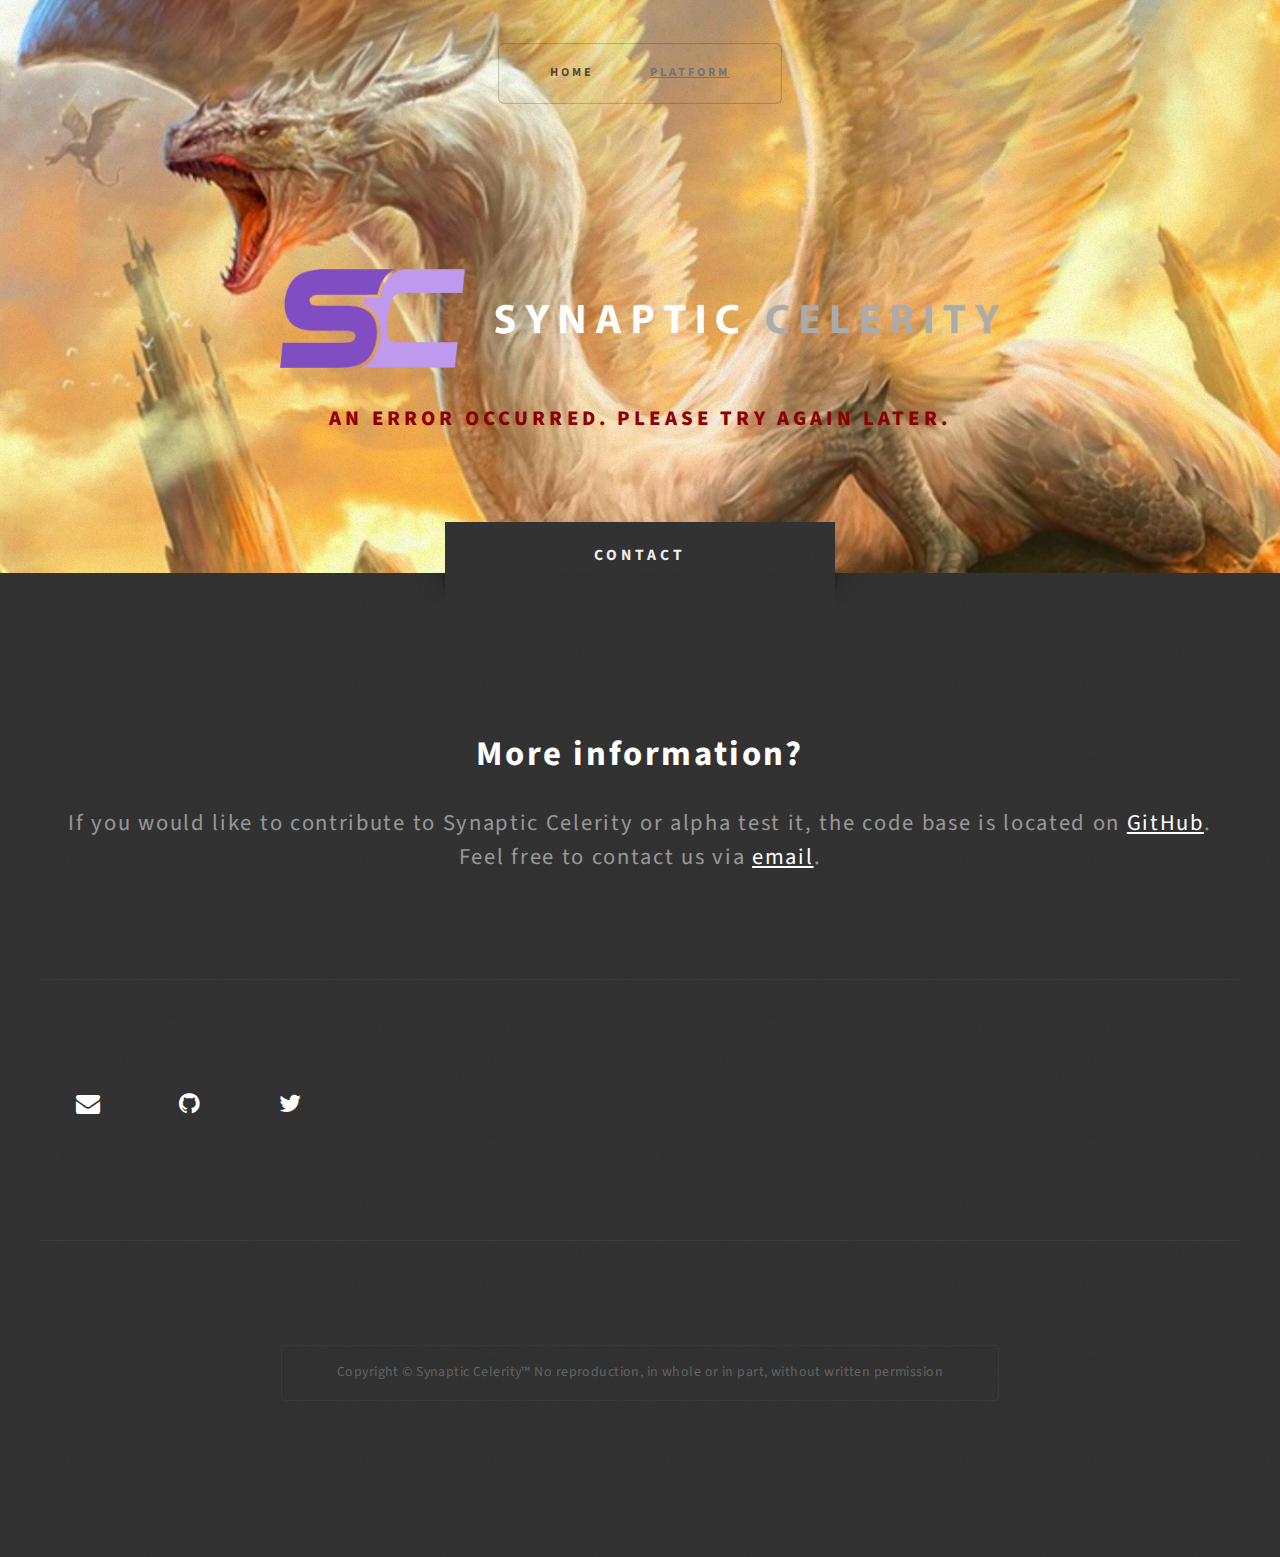
<file: err.html>
<!DOCTYPE HTML>
<html ng-app="SC">
<head>
    <title>Synaptic Celerity</title>
    <meta http-equiv="content-type" content="text/html; charset=utf-8" />
    <meta name="description" content="Real-Time Decisions for a Real-Time World" />
    <meta name="keywords" content="real-time" />
    <meta name="google-site-verification" content="DDEmV859QFjsSFZH6lLy7Z8AZsCg-oXmyg03GErTyFU" />
    <link rel="icon" type="image/png" href="images/short3-logo.png" />
    <link rel="shortcut icon" href="images/short3-logo.png" />
    <link href="http://fonts.googleapis.com/css?family=Source+Sans+Pro:400,400italic,700,900" rel="stylesheet" />
    <!--[if lte IE 8]><script src="js/html5shiv.js"></script><link rel="stylesheet" href="css/ie8.css" /><![endif]-->
    <script src="js/jquery.min.js"></script>
    <script src="js/jquery.dropotron.min.js"></script>
    <script src="js/config.js"></script>
    <script src="js/skel.min.js"></script>
    <script src="js/skel-panels.min.js"></script>
    <script src="js/angular.js"></script>
    <script src="js/angular-route.js"></script>
    <script src="js/app.js"></script>
    <noscript>
        <link rel="stylesheet" href="css/skel-noscript.css" />
        <link rel="stylesheet" href="css/style.css" />
        <link rel="stylesheet" href="css/style-desktop.css" />
    </noscript>
    <base href="/">
</head>
<body ng-controller="mainController" class="homepage">

<!-- Header Wrapper -->
<div id="header-wrapper" class="wrapper">
    <div class="container">
        <div class="row">
            <div class="12u">

                <!-- Header -->
                <div id="header">

                    <!-- Logo -->
                    <div id="logo">
                        <!--<h1>SynapticCelerity</h1>-->
                        <img width="60%" src="images/long4.png"/>
                        <span class="byline" style="color: darkred; font-size: larger">An error occurred. Please try again later.</span>
                    </div>
                    <!-- /Logo -->

                    <!-- Nav -->
                    <nav id="nav">
                        <ul>
                            <li class="current_page_item"><a href="/home">Home</a></li>
                            <li>
                                <span><a href="/home#platform">Platform</a></span>
                                <ul>
                                    <li>
                                        <span><a href="/v4d">V4d</a></span>
                                        <ul>
                                            <li><a href="/voluntary">Voluntary</a></li>
                                            <li><a href="/decentralized">Decentralized</a></li>
                                            <li><a href="/delegative">Delegative</a></li>
                                            <li><a href="/direct">Direct</a></li>
                                            <li><a href="/democracy">Democracy</a></li>
                                        </ul>
                                    </li>
                                </ul>
                            </li>
                            <!--<li>-->
                            <!--<span>Solutions</span>-->
                            <!--<ul>-->
                            <!--<li>-->
                            <!--<span>Synaptic Celerity</span>-->
                            <!--<ul>-->
                            <!--<li>dgramz</li>-->
                            <!--<li>give4.me</li>-->
                            <!--</ul>-->
                            <!--</li>-->
                            <!--<li>-->
                            <!--<span>External</span>-->
                            <!--<ul>-->
                            <!--<li>?</li>-->
                            <!--</ul>-->
                            <!--</li>-->
                            <!--</ul>-->
                            <!--</li>-->
                        </ul>
                    </nav>
                    <!-- /Nav -->

                </div>
                <!-- /Header -->

            </div>
        </div>
    </div>
</div>
<!-- /Header Wrapper -->

<div ng-view></div>

<!-- Footer Wrapper -->
<div id="footer-wrapper" class="wrapper">
    <div id="contact" class="title">Contact</div>
    <div class="container">
        <div class="row">
            <div class="12u">

                <!-- Footer -->
                <div id="footer">
                    <header class="style1">
                        <h2>More information?</h2>
                        <p class="byline">
                            If you would like to contribute to Synaptic
                            Celerity or alpha test it, the
                            code base is located on <a target="_blank" href="https://github.com/SynapticCelerity">GitHub</a>.<br/>
                            Feel free to contact us via <a href="mailto:info@synapticcelerity.io">email</a>.
                        </p>
                    </header>
                    <hr />
                    <div>
                        <div class="row">
                            <!--<div class="6u">-->
                            <!--<section class="footer-one">-->
                            <!--<form method="post" action="http://services.synapticcelerity.com/email">-->
                            <!--<div>-->
                            <!--<div class="row half">-->
                            <!--<div class="6u">-->
                            <!--<input type="text" class="text" name="name" id="contact-name" placeholder="Name" />-->
                            <!--</div>-->
                            <!--<div class="6u">-->
                            <!--<input type="text" class="text" name="name" id="contact-email" placeholder="Email" />-->
                            <!--</div>-->
                            <!--</div>-->
                            <!--<div class="row half">-->
                            <!--<div class="12u">-->
                            <!--<textarea name="message" id="contact-message" placeholder="Message"></textarea>-->
                            <!--</div>-->
                            <!--</div>-->
                            <!--<div class="row">-->
                            <!--<div class="12u">-->
                            <!--<ul class="actions">-->
                            <!--<li><input type="submit" class="button button-style1" value="Send" /></li>-->
                            <!--<li><input type="reset" class="button button-style2" value="Reset" /></li>-->
                            <!--</ul>-->
                            <!--</div>-->
                            <!--</div>-->
                            <!--</div>-->
                            <!--</form>-->
                            <!--</section>-->
                            <!--</div>-->
                            <div class="12u">

                                <!-- Contacts -->
                                <section class="footer-two">
                                    <div class="feature-list feature-list-small">
                                        <div>
                                            <div class="row">
                                                <div class="1u">
                                                    <section>
                                                        <a href="mailto:info@synapticcelerity.io"><h3 class="fa fa-envelope"></h3></a>
                                                    </section>
                                                </div>
                                                <div class="1u">
                                                    <section>
                                                        <a target="_blank" href="https://github.com/SynapticCelerity"><h3 class="fa fa-github"></h3></a>
                                                    </section>
                                                </div>
                                                <div class="1u">
                                                    <section>
                                                        <a target="_blank" href="https://twitter.com/SynapticCelerit"><h3 class="fa fa-twitter"></h3></a>
                                                    </section>
                                                </div>
                                            </div>
                                        </div>
                                    </div>
                                </section>
                                <!-- /Contacts -->

                            </div>
                        </div>
                    </div>
                    <hr />
                </div>
                <!-- /Footer -->
                <!-- Copyright -->
                <div id="copyright">
                                <span>
                                    Copyright &copy; Synaptic Celerity&#8482; No reproduction, in whole or in part, without written permission
                                </span>
                </div>
            </div>
        </div>
    </div>
</div>
<!-- /Footer Wrapper -->

</body>
</html>
</file>
<file: css/ie8.css>
/*
	Escape Velocity 2.5 by HTML5 UP
	html5up.net | @n33co
	Free for personal and commercial use under the CCA 3.0 license (html5up.net/license)
*/

/*********************************************************************************/
/* Wrappers                                                                      */
/*********************************************************************************/

	.wrapper
	{
	}

		.wrapper .title:before,
		.wrapper .title:after
		{
			display: none;
    	}
 
/*********************************************************************************/
/* Copyright                                                                     */
/*********************************************************************************/

	#copyright
	{
		margin: 0em 0 0 0;
	}
</file>
<file: css/style-desktop.css>
/*
	Escape Velocity 2.5 by HTML5 UP
	html5up.net | @n33co
	Free for personal and commercial use under the CCA 3.0 license (html5up.net/license)
*/

/*********************************************************************************/
/* Basic                                                                         */
/*********************************************************************************/

	body, input, select, textarea
	{
		font-size: 13pt;
		line-height: 1.75em;
		letter-spacing: 0.025em;
	}

	body
	{
		min-width: 1200px;
	}

	hr
	{
		margin: 2em 0 2em 0;
	}

	section,
	article
	{
		margin: 0 0 4em 0;
	}

	header.style1
	{
		padding: 3em 0 3em 0;
	}

		header.style1 h2
		{
			font-size: 2em;
			letter-spacing: 0.075em;
			line-height: 1.5em;
		}
		
		header.style1 .byline
		{
			display: block;
			margin: 1.15em 0 0 0;
			font-size: 1.3em;
			letter-spacing: 0.075em;
			line-height: 1.5em;
		}

	form
	{
	}
	
		form label
		{
			margin: 0.25em 0 0.25em 0;
		}

	.button
	{
		padding: 0 2.25em 0 2.25em;
		font-size: 0.9em;
		min-width: 12em;
		height: 4em;
		line-height: 4em;
	}
	
		.button-big
		{
			font-size: 1em;
			min-width: 14em;
		}

	.actions
	{
		margin: 3em 0 0 0;
	}
	
		form .actions
		{
			margin-top: 1em;
		}
	
		.actions li
		{
			display: inline-block;
			margin: 0 0.75em 0 0.75em;
		}
		
		.actions li:first-child
		{
			margin-left: 0;
		}
		
		.actions li:last-child
		{
			margin-right: 0;
		}
		
		.actions-centered
		{
			text-align: center;
		}
		
	.feature-list
	{
	}

		.feature-list section
		{
			padding-top: 2em;
			border-top: solid 1px #eee;
		}

		.feature-list .row
		{
		}
	
			.feature-list .row:first-child
			{
			}
			
				.feature-list .row:first-child section
				{
					padding-top: 0;
					border-top: 0;
				}

		.feature-list h3
		{
			margin: 0 0 0.75em 0;
			font-size: 1.15em;
			letter-spacing: 0.05em;
			margin-top: -0.35em;
		}

			.feature-list h3:before
			{
				width: 64px;
				height: 64px;
				line-height: 64px;
				margin-right: 0.75em;
				font-size: 32px;
				top: 0.2em;
			}
	
		.feature-list p
		{
			margin: 0 0 0 5em;
		}
		
		.feature-list-small
		{
		}
		
			.feature-list-small h3
			{
			}
		
				.feature-list-small h3:before
				{
					font-size: 24px;
					line-height: 45px;
					width: 45px;
					height: 45px;
					margin-right: 1em;
				}
				
			.feature-list-small p
			{
				margin: 0 0 0 4em;
			}

	.is
	{
	}
	
		.is header
		{
			margin: 0 0 1.5em 0;
		}

			.is header.style1
			{
				position: relative;
				margin: -0.5em 0 0 0;
				padding-top: 0;
			}

		.is h2
		{
			margin: 0 0 0.75em 0;
			font-size: 1.15em;
			letter-spacing: 0.05em;
		}

		.is h3
		{
			margin: 0 0 0.5em 0;
			font-size: 1em;
			font-weight: 600;
			letter-spacing: 0.05em;
		}

	.is-pair-one
	{
		padding-right: 1.5em;
	}

	.is-pair-two
	{
		padding-left: 1.5em;
	}
	
	.is-triple-one
	{
		padding-right: 1.5em;
	}
	
	.is-triple-two
	{
		padding-left: 0.75em;
		padding-right: 0.75em;
	}
	
	.is-triple-three
	{
		padding-left: 1.5em;
	}

	.is-post-excerpt
	{
	}
	
		.is-post-excerpt .image-left
		{
			position: relative;
			top: 0.5em;
			width: 5em;
		}
		
		.is-post-excerpt h3,
		.is-post-excerpt p
		{
			margin-left: 7em;
		}
		
/*********************************************************************************/
/* Wrappers                                                                      */
/*********************************************************************************/

	.wrapper
	{
		padding: 6em 0 9em 0;
	}

		.wrapper .title
		{
			font-size: 0.9em;
			width: 25em;
			height: 3.25em;
			top: -3.25em;
			line-height: 3.25em;
			margin-bottom: -3.25em;
			margin-left: -12.5em;
			padding-top: 0.5em;
		}

	#header-wrapper
	{
		padding: 0;
		height: 200px;
	}

		.homepage #header-wrapper
		{
			height: 573px;
		}

	#intro-wrapper
	{
		padding-bottom: 8em;
	}

/*********************************************************************************/
/* Header                                                                        */
/*********************************************************************************/

	#header
	{
		position: relative;
		height: 200px;
	}

		.homepage #header
		{
			height: 573px;
		}

/*********************************************************************************/
/* Logo                                                                          */
/*********************************************************************************/

	#logo
	{
		position: absolute;
		height: 5em;
		top: 50%;
		left: 0;
		width: 100%;
		text-align: center;
		margin-top: -0.5em;
	}

		.homepage #logo
		{
			margin-top: -1em;
		}

		#logo h1
		{
			font-size: 2em;
			letter-spacing: 0.25em;
		}
		
		#logo .byline
		{
			margin: 1.25em 0 0 0;
			display: block;
			letter-spacing: 0.2em;
			font-size: 0.9em;
		}

/*********************************************************************************/
/* Nav                                                                           */
/*********************************************************************************/

	#nav
	{
		position: absolute;
		display: block;
		top: 2.5em;
		left: 0;
		width: 100%;
		text-align: center;
	}

		#nav > ul > li > ul
		{
			display: none;
		}

		#nav > ul
		{
			display: inline-block;
			border-radius: 0.35em;
			box-shadow: inset 0px 0px 1px 1px rgba(34,34,34,0.25);
			padding: 0 1.5em 0 1.5em;
		}

		#nav > ul > li
		{
			display: inline-block;
			text-align: center;
			padding: 0 1.5em 0 1.5em;
		}
		
			#nav > ul > li > a,
			#nav > ul > li > span
			{
				display: block;
				color: #222;
				color: rgba(34,34,34,0.75);
				text-transform: uppercase;
				text-decoration: none;
				font-size: 0.7em;
				letter-spacing: 0.25em;
				height: 5em;
				line-height: 5em;
				-moz-transition: all .25s ease-in-out;
				-webkit-transition: all .25s ease-in-out;
				-o-transition: all .25s ease-in-out;
				-ms-transition: all .25s ease-in-out;
				transition: all .25s ease-in-out;
				font-weight: bold;
				outline: 0;
			}

				#nav > ul > li > a > h3
				{
					padding: 0 .5em 0 .5em;
					color: #222;
				}
			
			#nav > ul > li:hover > a,
			#nav > ul > li:hover > a > h3,
			#nav > ul > li.active > a,
			#nav > ul > li.active > span
			{
				color: #111;
			}

	.dropotron
	{
		background: #222835 url('images/overlay.png');
		background-color: rgba(44,50,63,0.925);
		padding: 1.25em 1em 1.25em 1em;
		border-radius: 0.35em;
		box-shadow: inset 0px 0px 1px 1px rgba(34,34,34,0.25);
		min-width: 12em;
		text-align: left;
	}
	
		.dropotron.level-0
		{
			margin-top: -1px;
			border-top-left-radius: 0;
			border-top-right-radius: 0;
		}
	
		.dropotron a,
		.dropotron span
		{
			display: block;
			color: #222;
			color: rgba(34,34,34,0.75);
			text-transform: uppercase;
			text-decoration: none;
			font-size: 0.7em;
			letter-spacing: 0.25em;
			border-top: solid 1px rgba(34,34,34,0.15);
			line-height: 3em;
			-moz-transition: all .25s ease-in-out;
			-webkit-transition: all .25s ease-in-out;
			-o-transition: all .25s ease-in-out;
			-ms-transition: all .25s ease-in-out;
			transition: all .25s ease-in-out;
			font-weight: bold;
		}
		
		.dropotron li:first-child a,
		.dropotron li:first-child span
		{
			border-top: 0;
		}
		
		.dropotron li:hover > a,
		.dropotron li:hover > span
		{
			color: #111;
		}

/*********************************************************************************/
/* Intro                                                                         */
/*********************************************************************************/

	#intro
	{
		text-align: center;
	}

		#intro .style1
		{
			font-size: 1.5em;
			letter-spacing: 0.075em;
		}	
		
		#intro .style2
		{
			font-size: 2.75em;
			letter-spacing: 0.075em;
			line-height: 1.35em;
			padding: 1em 0 1em 0;
			margin-bottom: 1em;
		}
		
		#intro .style3
		{
			font-size: 1.1em;
			width: 48em;
			margin: 0 auto;
		}

/*********************************************************************************/
/* Features                                                                      */
/*********************************************************************************/

	#features
	{
		padding: 0 6em 0 6em;
	}

		#features header.style1
		{
			padding-bottom: 5em;
		}
		
		#features .actions
		{
			margin-top: 5em;
		}

/*********************************************************************************/
/* Highlights                                                                    */
/*********************************************************************************/

	#highlights
	{
	}

		#highlights .highlight
		{
		}

			#highlights .highlight h3
			{
				margin: 0 0 0.75em 0;
				font-size: 1.15em;
				letter-spacing: 0.05em;
			}

		#highlights .highlight-one
		{
			padding-right: 2em;
		}
		
		#highlights .highlight-two
		{
			padding: 0 1em 0 1em;
		}
		
		#highlights .highlight-three
		{
			padding-left: 2em;
		}

/*********************************************************************************/
/* Main                                                                          */
/*********************************************************************************/

	#main
	{
		margin: 1em 0 1em 0;
	}

		.homepage #main
		{
			margin: 0;
		}

/*********************************************************************************/
/* Content                                                                       */
/*********************************************************************************/

	#content
	{
	}

/*********************************************************************************/
/* Sidebar                                                                       */
/*********************************************************************************/

	#sidebar
	{
	}

		.left-sidebar #sidebar
		{
			padding-right: 3em;
		}

		.right-sidebar #sidebar
		{
			padding-left: 3em;
		}

/*********************************************************************************/
/* Footer                                                                        */
/*********************************************************************************/

	#footer
	{
	}

		#footer header.style1
		{
			padding-bottom: 0;
		}

		#footer hr
		{
			margin: 6em 0 6em 0;
		}

		#footer .footer-one
		{
			padding-right: 1.5em;
		}
		
		#footer .footer-two
		{
			padding-left: 1.5em;
		}

/*********************************************************************************/
/* Copyright                                                                     */
/*********************************************************************************/

	#copyright
	{
		margin: 6em 0 0 0;
	}
	
		#copyright span
		{
			padding: 1.5em 4em 1.5em 4em;
			line-height: 1em;
			font-size: 0.8em;
		}
</file>
<file: css/skel-noscript.css>
/* Resets (http://meyerweb.com/eric/tools/css/reset/ | v2.0 | 20110126 | License: none (public domain)) */

	html,body,div,span,applet,object,iframe,h1,h2,h3,h4,h5,h6,p,blockquote,pre,a,abbr,acronym,address,big,cite,code,del,dfn,em,img,ins,kbd,q,s,samp,small,strike,strong,sub,sup,tt,var,b,u,i,center,dl,dt,dd,ol,ul,li,fieldset,form,label,legend,table,caption,tbody,tfoot,thead,tr,th,td,article,aside,canvas,details,embed,figure,figcaption,footer,header,hgroup,menu,nav,output,ruby,section,summary,time,mark,audio,video{margin:0;padding:0;border:0;font-size:100%;font:inherit;vertical-align:baseline;}article,aside,details,figcaption,figure,footer,header,hgroup,menu,nav,section{display:block;}body{line-height:1;}ol,ul{list-style:none;}blockquote,q{quotes:none;}blockquote:before,blockquote:after,q:before,q:after{content:'';content:none;}table{border-collapse:collapse;border-spacing:0;}body{-webkit-text-size-adjust:none}

/* Box Model */

	*, *:before, *:after {
		-moz-box-sizing: border-box;
		-webkit-box-sizing: border-box;
		-o-box-sizing: border-box;
		-ms-box-sizing: border-box;
		box-sizing: border-box;
	}

/* Container */

	body {
		min-width: 1200px;
	}

	.container {
		width: 1200px;
		margin-left: auto;
		margin-right: auto;
	}

	/* Modifiers */
	
		.container.small {
			width: 900px;
		}

		.container.big {
			width: 100%;
			max-width: 1500px;
			min-width: 1200px;
		}

/* Grid */

	/* Cells */

		.\31 2u { width: 100% }
		.\31 1u { width: 91.6666666667% }
		.\31 0u { width: 83.3333333333% }
		.\39 u { width: 75% }
		.\38 u { width: 66.6666666667% }
		.\37 u { width: 58.3333333333% }
		.\36 u { width: 50% }
		.\35 u { width: 41.6666666667% }
		.\34 u { width: 33.3333333333% }
		.\33 u { width: 25% }
		.\32 u { width: 16.6666666667% }
		.\31 u { width: 8.3333333333% }
		.\-11u { margin-left: 91.6666666667% }
		.\-10u { margin-left: 83.3333333333% }
		.\-9u { margin-left: 75% }
		.\-8u { margin-left: 66.6666666667% }
		.\-7u { margin-left: 58.3333333333% }
		.\-6u { margin-left: 50% }
		.\-5u { margin-left: 41.6666666667% }
		.\-4u { margin-left: 33.3333333333% }
		.\-3u { margin-left: 25% }
		.\-2u { margin-left: 16.6666666667% }
		.\-1u { margin-left: 8.3333333333% }

		.row > * {
			padding: 40px 0 0 40px;
			float: left;
			-moz-box-sizing: border-box;
			-webkit-box-sizing: border-box;
			-o-box-sizing: border-box;
			-ms-box-sizing: border-box;
			box-sizing: border-box;
		}

		.row + .row > * {
			padding-top: 40px;
		}

		.row {
			margin-left: -40px;
		}

	/* Rows */

		.row:after {
			content: '';
			display: block;
			clear: both;
			height: 0;
		}

		.row:first-child > * {
			padding-top: 0;
		}

		.row > * {
			padding-top: 0;
		}

		/* Modifiers */

			/* Flush */

				.row.flush {
					margin-left: 0;
				}

				.row.flush > * {
					padding: 0 !important;
				}

			/* Quarter */

				.row.quarter > * {
					padding: 10px 0 0 10px;
				}

				.row.quarter + .row.quarter > * {
					padding-top: 10px;
				}

				.row.quarter {
					margin-left: -10px;
				}

			/* Half */

				.row.half > * {
					padding: 20px 0 0 20px;
				}

				.row.half + .row.half > * {
					padding-top: 20px;
				}

				.row.half {
					margin-left: -20px;
				}

			/* One and (a) Half */

				.row.oneandhalf > * {
					padding: 60px 0 0 60px;
				}

				.row.oneandhalf + .row.oneandhalf > * {
					padding-top: 60px;
				}

				.row.oneandhalf {
					margin-left: -60px;
				}

			/* Double */

				.row.double > * {
					padding: 80px 0 0 80px;
				}

				.row.double + .row.double > * {
					padding-top: 80px;
				}

				.row.double {
					margin-left: -80px;
				}
</file>
<file: css/style.css>
@charset "UTF-8";

@font-face{font-family:'FontAwesome';src:url('font/fontawesome-webfont.eot?v=4.0.1');src:url('font/fontawesome-webfont.eot?#iefix&v=4.0.1') format('embedded-opentype'),url('font/fontawesome-webfont.woff?v=4.0.1') format('woff'),url('font/fontawesome-webfont.ttf?v=4.0.1') format('truetype'),url('font/fontawesome-webfont.svg?v=4.0.1#fontawesomeregular') format('svg');font-weight:normal;font-style:normal}

/*********************************************************************************/
/* Basic                                                                         */
/*********************************************************************************/

	*
	{
		-moz-box-sizing: border-box;
		-webkit-box-sizing: border-box;
		-o-box-sizing: border-box;
		-ms-box-sizing: border-box;
		box-sizing: border-box;
	}

	body, input, textarea, select
	{
		font-family: 'Source Sans Pro', sans-serif;
		font-weight: 400;
		color: #919499;
	}

	h1,h2,h3,h4,h5,h6
	{
		font-weight: 700;
		color: #484d55;
	}
	
	h1 a, h2 a, h3 a, h4 a, h5 a, h6 a
	{
		color: inherit;
		text-decoration: none;
	}

	a
	{
		text-decoration: underline;
		color: #717479;
		-moz-transition: color .25s ease-in-out;
		-webkit-transition: color .25s ease-in-out;
		-o-transition: color .25s ease-in-out;
		-ms-transition: color .25s ease-in-out;
		transition: color .25s ease-in-out;
	}
	
		a:hover
		{
			text-decoration: none;
		}

	strong, b
	{
		font-weight: 700;
		color: #484d55;
	}
	
	blockquote
	{
		border-left: solid 0.5em #ddd;
		padding: 1em 0 1em 2em;
		font-style: italic;
	}
	
	em, i
	{
		font-style: italic;
	}
	
	hr
	{
		border: 0;
		border-top: solid 1px #ddd;
	}
	
	sub
	{
		position: relative;
		top: 0.5em;
		font-size: 0.8em;
	}
	
	sup
	{
		position: relative;
		top: -0.5em;
		font-size: 0.8em;
	}
	
	table
	{
		width: 100%;
	}
	
		table.style1
		{
			width: 100%;
		}
		
			table.style1 tbody tr:nth-child(2n+2)
			{
				background: #f4f4f4;
			}
			
			table.style1 td
			{
				padding: 0.5em 1em 0.5em 1em;
			}
			
			table.style1 th
			{
				text-align: left;
				font-weight: 400;
				padding: 0.5em 1em 0.5em 1em;
			}
		
			table.style1 thead
			{
				background: #484d55;
				color: #fff;
			}
			
			table.style1 tfoot
			{
				background: #eee;
			}
			
			table.style1 tbody
			{
			}

	form
	{
	}
	
		form label
		{
			display: block;
			color: #484d55;
		}
	
		form input.text,
		form select,
		form textarea
		{
			-webkit-appearance: none;
			display: block;
			border: 0;
			background: #eee;
			box-shadow: inset 0px 0px 1px 0px #a0a1a7;
			border-radius: 0.35em;
			width: 100%;
			padding: 0.75em 1em 0.75em 1em;
			-moz-transition: all .25s ease-in-out;
			-webkit-transition: all .25s ease-in-out;
			-o-transition: all .25s ease-in-out;
			-ms-transition: all .25s ease-in-out;
			transition: all .25s ease-in-out;
		}

			form input.text:hover,
			form select:hover,
			form textarea:hover
			{
			}

			form input.text:focus,
			form select:focus,
			form textarea:focus
			{
				background: #f8f8f8;
			}
			
			form textarea
			{
				min-height: 12em;
			}

			form .formerize-placeholder
			{
				color: #555 !important;
				font-style: italic;
			}

			form ::-webkit-input-placeholder
			{
				color: #555 !important;
				font-style: italic;
			}

			form :-moz-placeholder
			{
				color: #555 !important;
				font-style: italic;
			}

			form ::-moz-placeholder
			{
				color: #555 !important;
				font-style: italic;
			}

			form :-ms-input-placeholder
			{
				color: #555 !important;
				font-style: italic;
			}

			form ::-moz-focus-inner
			{
				border: 0;
			}

	.nobr
	{
		white-space: nowrap;
	}

	br.clear
	{
		clear: both;
	}
	
	p, ul, ol, dl, table, blockquote, form
	{
		margin-bottom: 2em;
	}
	
	section,
	article
	{
		margin-bottom: 3em;
	}
	
	section > :last-child,
	article > :last-child
	{
		margin-bottom: 0;
	}

	section:last-child,
	article:last-child
	{
		margin-bottom: 0;
	}
	
	header.style1
	{
		text-align: center;
	}

		header.style1 h2
		{
			font-weight: 700;
		}
		
		header.style1 .byline
		{
			color: #b1b4b9;
		}

	.image
	{
		display: inline-block;
	}
	
		.image img
		{
			display: block;
			width: 100%;
		}

	.image-full
	{
		display: block;
		width: 100%;
		margin: 0 0 2em 0;
	}

	.image-left
	{
		float: left;
		margin: 0 2em 2em 0;
	}
	
	.image-centered
	{
		display: block;
		margin: 0 0 2em 0;
	}

		.image-centered img
		{
			margin: 0 auto;
			width: auto;
		}
		
	.image-featured
	{
		display: block;
		width: 100%;
		margin: 0 0 2em 0;
	}
	
	.button
	{
		display: inline-block;
		background: #444;
		text-align: center;
		text-transform: uppercase;
		font-weight: 700;
		letter-spacing: 0.25em;
		text-decoration: none;
		border-radius: 0.35em;
		border: 0;
		outline: 0;
		cursor: pointer;
		-moz-transition: all .25s ease-in-out;
		-webkit-transition: all .25s ease-in-out;
		-o-transition: all .25s ease-in-out;
		-ms-transition: all .25s ease-in-out;
		transition: all .25s ease-in-out;
	}

		.button-style1
		{
			background: #484D55 url('images/overlay.png');
			color: #fff;
		}

			.button-style1:hover
			{
				background-color: #484D55;
			}
			
			.button-style1:active
			{
				background-color: #484D55;
			}

		.button-style2
		{
			background: none;
			color: #606167;
			box-shadow: inset 0px 0px 2px 0px #a0a1a7;
		}
		
			.button-style2:hover
			{
				box-shadow: inset 0px 0px 2px 0px #606167;
			}
		
			.button-style2:active
			{
				box-shadow: inset 0px 0px 2px 0px #202127;
			}

		.button-style3
		{
			background: #2f333b url('images/overlay.png');
			color: #fff;
		}

			.button-style3:hover
			{
				background-color: #3f434b;
			}
			
			.button-style3:active
			{
				background-color: #1f232b;
			}

	ul.style1
	{
	}
	
	ul.style2
	{
	}
	
		ul.style2 li
		{
			border-top: solid 1px #eee;
			padding: 1.5em 0 0 0;
			margin: 1.5em 0 0 0;
		}
		
		ul.style2 li:first-child
		{
			border-top: 0;
			padding-top: 0;
			margin-top: 0;
		}
	
	ul.style3
	{
	}
	
		ul.style3 li
		{
			border-top: solid 1px #eee;
			padding: 0.5em 0 0 0;
			margin: 0.5em 0 0 0;
		}
		
		ul.style3 li:first-child
		{
			border-top: 0;
			padding-top: 0;
			margin-top: 0;
		}
	
	ol.style1
	{
	}
		
	.actions
	{
	}

	.feature-list
	{
	}

		.feature-list h3
		{
			color: #222 !important;
		}
		
			.feature-list h3:before
			{
				position: relative;
				display: inline-block;
				color: #fff;
				background: #2f333b url('images/overlay.png');
				border-radius: 1em;
				text-align: center;
			}

/*********************************************************************************/
/* Icons                                                                         */
/* Powered by Font Awesome by Dave Gandy | http://fontawesome.io                 */
/* Licensed under the SIL OFL 1.1 (font), MIT (CSS)                              */
/*********************************************************************************/

	.fa
	{
		text-decoration: none;
	}

		.fa.solo
		{
		}
		
			.fa.solo span
			{
				display: none;
			}

		.fa:before
		{
			display:inline-block;
			font-family: FontAwesome;
			font-size: 1.25em;
			text-decoration: none;
			font-style: normal;
			font-weight: normal;
			line-height: 1;
			-webkit-font-smoothing:antialiased;
			-moz-osx-font-smoothing:grayscale;
		}

		.fa-lg{font-size:1.3333333333333333em;line-height:.75em;vertical-align:-15%}
		.fa-2x{font-size:2em}
		.fa-3x{font-size:3em}
		.fa-4x{font-size:4em}
		.fa-5x{font-size:5em}
		.fa-fw{width:1.2857142857142858em;text-align:center}
		.fa-ul{padding-left:0;margin-left:2.142857142857143em;list-style-type:none}.fa-ul>li{position:relative}
		.fa-li{position:absolute;left:-2.142857142857143em;width:2.142857142857143em;top:.14285714285714285em;text-align:center}.fa-li.fa-lg{left:-1.8571428571428572em}
		.fa-border{padding:.2em .25em .15em;border:solid .08em #eee;border-radius:.1em}
		.pull-right{float:right}
		.pull-left{float:left}
		.fa.pull-left{margin-right:.3em}
		.fa.pull-right{margin-left:.3em}
		.fa-spin{-webkit-animation:spin 2s infinite linear;-moz-animation:spin 2s infinite linear;-o-animation:spin 2s infinite linear;animation:spin 2s infinite linear}
		@-moz-keyframes spin{0%{-moz-transform:rotate(0deg)} 100%{-moz-transform:rotate(359deg)}}@-webkit-keyframes spin{0%{-webkit-transform:rotate(0deg)} 100%{-webkit-transform:rotate(359deg)}}@-o-keyframes spin{0%{-o-transform:rotate(0deg)} 100%{-o-transform:rotate(359deg)}}@-ms-keyframes spin{0%{-ms-transform:rotate(0deg)} 100%{-ms-transform:rotate(359deg)}}@keyframes spin{0%{transform:rotate(0deg)} 100%{transform:rotate(359deg)}}.fa-rotate-90{filter:progid:DXImageTransform.Microsoft.BasicImage(rotation=1);-webkit-transform:rotate(90deg);-moz-transform:rotate(90deg);-ms-transform:rotate(90deg);-o-transform:rotate(90deg);transform:rotate(90deg)}
		.fa-rotate-180{filter:progid:DXImageTransform.Microsoft.BasicImage(rotation=2);-webkit-transform:rotate(180deg);-moz-transform:rotate(180deg);-ms-transform:rotate(180deg);-o-transform:rotate(180deg);transform:rotate(180deg)}
		.fa-rotate-270{filter:progid:DXImageTransform.Microsoft.BasicImage(rotation=3);-webkit-transform:rotate(270deg);-moz-transform:rotate(270deg);-ms-transform:rotate(270deg);-o-transform:rotate(270deg);transform:rotate(270deg)}
		.fa-flip-horizontal{filter:progid:DXImageTransform.Microsoft.BasicImage(rotation=0, mirror=1);-webkit-transform:scale(-1, 1);-moz-transform:scale(-1, 1);-ms-transform:scale(-1, 1);-o-transform:scale(-1, 1);transform:scale(-1, 1)}
		.fa-flip-vertical{filter:progid:DXImageTransform.Microsoft.BasicImage(rotation=2, mirror=1);-webkit-transform:scale(1, -1);-moz-transform:scale(1, -1);-ms-transform:scale(1, -1);-o-transform:scale(1, -1);transform:scale(1, -1)}
		.fa-stack{position:relative;display:inline-block;width:2em;height:2em;line-height:2em;vertical-align:middle}
		.fa-stack-1x,.fa-stack-2x{position:absolute;left:0;width:100%;text-align:center}
		.fa-stack-1x{line-height:inherit}
		.fa-stack-2x{font-size:2em}
		.fa-inverse{color:#fff}
		.fa-glass:before{content:"\f000"}
		.fa-music:before{content:"\f001"}
		.fa-search:before{content:"\f002"}
		.fa-envelope-o:before{content:"\f003"}
		.fa-heart:before{content:"\f004"}
		.fa-star:before{content:"\f005"}
		.fa-star-o:before{content:"\f006"}
		.fa-user:before{content:"\f007"}
		.fa-film:before{content:"\f008"}
		.fa-th-large:before{content:"\f009"}
		.fa-th:before{content:"\f00a"}
		.fa-th-list:before{content:"\f00b"}
		.fa-check:before{content:"\f00c"}
		.fa-times:before{content:"\f00d"}
		.fa-search-plus:before{content:"\f00e"}
		.fa-search-minus:before{content:"\f010"}
		.fa-power-off:before{content:"\f011"}
		.fa-signal:before{content:"\f012"}
		.fa-gear:before,.fa-cog:before{content:"\f013"}
		.fa-trash-o:before{content:"\f014"}
		.fa-home:before{content:"\f015"}
		.fa-file-o:before{content:"\f016"}
		.fa-clock-o:before{content:"\f017"}
		.fa-road:before{content:"\f018"}
		.fa-download:before{content:"\f019"}
		.fa-arrow-circle-o-down:before{content:"\f01a"}
		.fa-arrow-circle-o-up:before{content:"\f01b"}
		.fa-inbox:before{content:"\f01c"}
		.fa-play-circle-o:before{content:"\f01d"}
		.fa-rotate-right:before,.fa-repeat:before{content:"\f01e"}
		.fa-refresh:before{content:"\f021"}
		.fa-list-alt:before{content:"\f022"}
		.fa-lock:before{content:"\f023"}
		.fa-flag:before{content:"\f024"}
		.fa-headphones:before{content:"\f025"}
		.fa-volume-off:before{content:"\f026"}
		.fa-volume-down:before{content:"\f027"}
		.fa-volume-up:before{content:"\f028"}
		.fa-qrcode:before{content:"\f029"}
		.fa-barcode:before{content:"\f02a"}
		.fa-tag:before{content:"\f02b"}
		.fa-tags:before{content:"\f02c"}
		.fa-book:before{content:"\f02d"}
		.fa-bookmark:before{content:"\f02e"}
		.fa-print:before{content:"\f02f"}
		.fa-camera:before{content:"\f030"}
		.fa-font:before{content:"\f031"}
		.fa-bold:before{content:"\f032"}
		.fa-italic:before{content:"\f033"}
		.fa-text-height:before{content:"\f034"}
		.fa-text-width:before{content:"\f035"}
		.fa-align-left:before{content:"\f036"}
		.fa-align-center:before{content:"\f037"}
		.fa-align-right:before{content:"\f038"}
		.fa-align-justify:before{content:"\f039"}
		.fa-list:before{content:"\f03a"}
		.fa-dedent:before,.fa-outdent:before{content:"\f03b"}
		.fa-indent:before{content:"\f03c"}
		.fa-video-camera:before{content:"\f03d"}
		.fa-picture-o:before{content:"\f03e"}
		.fa-pencil:before{content:"\f040"}
		.fa-map-marker:before{content:"\f041"}
		.fa-adjust:before{content:"\f042"}
		.fa-tint:before{content:"\f043"}
		.fa-edit:before,.fa-pencil-square-o:before{content:"\f044"}
		.fa-share-square-o:before{content:"\f045"}
		.fa-check-square-o:before{content:"\f046"}
		.fa-move:before{content:"\f047"}
		.fa-step-backward:before{content:"\f048"}
		.fa-fast-backward:before{content:"\f049"}
		.fa-backward:before{content:"\f04a"}
		.fa-play:before{content:"\f04b"}
		.fa-pause:before{content:"\f04c"}
		.fa-stop:before{content:"\f04d"}
		.fa-forward:before{content:"\f04e"}
		.fa-fast-forward:before{content:"\f050"}
		.fa-step-forward:before{content:"\f051"}
		.fa-eject:before{content:"\f052"}
		.fa-chevron-left:before{content:"\f053"}
		.fa-chevron-right:before{content:"\f054"}
		.fa-plus-circle:before{content:"\f055"}
		.fa-minus-circle:before{content:"\f056"}
		.fa-times-circle:before{content:"\f057"}
		.fa-check-circle:before{content:"\f058"}
		.fa-question-circle:before{content:"\f059"}
		.fa-info-circle:before{content:"\f05a"}
		.fa-crosshairs:before{content:"\f05b"}
		.fa-times-circle-o:before{content:"\f05c"}
		.fa-check-circle-o:before{content:"\f05d"}
		.fa-ban:before{content:"\f05e"}
		.fa-arrow-left:before{content:"\f060"}
		.fa-arrow-right:before{content:"\f061"}
		.fa-arrow-up:before{content:"\f062"}
		.fa-arrow-down:before{content:"\f063"}
		.fa-mail-forward:before,.fa-share:before{content:"\f064"}
		.fa-resize-full:before{content:"\f065"}
		.fa-resize-small:before{content:"\f066"}
		.fa-plus:before{content:"\f067"}
		.fa-minus:before{content:"\f068"}
		.fa-asterisk:before{content:"\f069"}
		.fa-exclamation-circle:before{content:"\f06a"}
		.fa-gift:before{content:"\f06b"}
		.fa-leaf:before{content:"\f06c"}
		.fa-fire:before{content:"\f06d"}
		.fa-eye:before{content:"\f06e"}
		.fa-eye-slash:before{content:"\f070"}
		.fa-warning:before,.fa-exclamation-triangle:before{content:"\f071"}
		.fa-plane:before{content:"\f072"}
		.fa-calendar:before{content:"\f073"}
		.fa-random:before{content:"\f074"}
		.fa-comment:before{content:"\f075"}
		.fa-magnet:before{content:"\f076"}
		.fa-chevron-up:before{content:"\f077"}
		.fa-chevron-down:before{content:"\f078"}
		.fa-retweet:before{content:"\f079"}
		.fa-shopping-cart:before{content:"\f07a"}
		.fa-folder:before{content:"\f07b"}
		.fa-folder-open:before{content:"\f07c"}
		.fa-resize-vertical:before{content:"\f07d"}
		.fa-resize-horizontal:before{content:"\f07e"}
		.fa-bar-chart-o:before{content:"\f080"}
		.fa-twitter-square:before{content:"\f081"}
		.fa-facebook-square:before{content:"\f082"}
		.fa-camera-retro:before{content:"\f083"}
		.fa-key:before{content:"\f084"}
		.fa-gears:before,.fa-cogs:before{content:"\f085"}
		.fa-comments:before{content:"\f086"}
		.fa-thumbs-o-up:before{content:"\f087"}
		.fa-thumbs-o-down:before{content:"\f088"}
		.fa-star-half:before{content:"\f089"}
		.fa-heart-o:before{content:"\f08a"}
		.fa-sign-out:before{content:"\f08b"}
		.fa-linkedin-square:before{content:"\f08c"}
		.fa-thumb-tack:before{content:"\f08d"}
		.fa-external-link:before{content:"\f08e"}
		.fa-sign-in:before{content:"\f090"}
		.fa-trophy:before{content:"\f091"}
		.fa-github-square:before{content:"\f092"}
		.fa-upload:before{content:"\f093"}
		.fa-lemon-o:before{content:"\f094"}
		.fa-phone:before{content:"\f095"}
		.fa-square-o:before{content:"\f096"}
		.fa-bookmark-o:before{content:"\f097"}
		.fa-phone-square:before{content:"\f098"}
		.fa-twitter:before{content:"\f099"}
		.fa-facebook:before{content:"\f09a"}
		.fa-github:before{content:"\f09b"}
		.fa-unlock:before{content:"\f09c"}
		.fa-credit-card:before{content:"\f09d"}
		.fa-rss:before{content:"\f09e"}
		.fa-hdd-o:before{content:"\f0a0"}
		.fa-bullhorn:before{content:"\f0a1"}
		.fa-bell:before{content:"\f0f3"}
		.fa-certificate:before{content:"\f0a3"}
		.fa-hand-o-right:before{content:"\f0a4"}
		.fa-hand-o-left:before{content:"\f0a5"}
		.fa-hand-o-up:before{content:"\f0a6"}
		.fa-hand-o-down:before{content:"\f0a7"}
		.fa-arrow-circle-left:before{content:"\f0a8"}
		.fa-arrow-circle-right:before{content:"\f0a9"}
		.fa-arrow-circle-up:before{content:"\f0aa"}
		.fa-arrow-circle-down:before{content:"\f0ab"}
		.fa-globe:before{content:"\f0ac"}
		.fa-wrench:before{content:"\f0ad"}
		.fa-tasks:before{content:"\f0ae"}
		.fa-filter:before{content:"\f0b0"}
		.fa-briefcase:before{content:"\f0b1"}
		.fa-fullscreen:before{content:"\f0b2"}
		.fa-group:before{content:"\f0c0"}
		.fa-chain:before,.fa-link:before{content:"\f0c1"}
		.fa-cloud:before{content:"\f0c2"}
		.fa-flask:before{content:"\f0c3"}
		.fa-cut:before,.fa-scissors:before{content:"\f0c4"}
		.fa-copy:before,.fa-files-o:before{content:"\f0c5"}
		.fa-paperclip:before{content:"\f0c6"}
		.fa-save:before,.fa-floppy-o:before{content:"\f0c7"}
		.fa-square:before{content:"\f0c8"}
		.fa-reorder:before{content:"\f0c9"}
		.fa-list-ul:before{content:"\f0ca"}
		.fa-list-ol:before{content:"\f0cb"}
		.fa-strikethrough:before{content:"\f0cc"}
		.fa-underline:before{content:"\f0cd"}
		.fa-table:before{content:"\f0ce"}
		.fa-magic:before{content:"\f0d0"}
		.fa-truck:before{content:"\f0d1"}
		.fa-pinterest:before{content:"\f0d2"}
		.fa-pinterest-square:before{content:"\f0d3"}
		.fa-google-plus-square:before{content:"\f0d4"}
		.fa-google-plus:before{content:"\f0d5"}
		.fa-money:before{content:"\f0d6"}
		.fa-caret-down:before{content:"\f0d7"}
		.fa-caret-up:before{content:"\f0d8"}
		.fa-caret-left:before{content:"\f0d9"}
		.fa-caret-right:before{content:"\f0da"}
		.fa-columns:before{content:"\f0db"}
		.fa-unsorted:before,.fa-sort:before{content:"\f0dc"}
		.fa-sort-down:before,.fa-sort-asc:before{content:"\f0dd"}
		.fa-sort-up:before,.fa-sort-desc:before{content:"\f0de"}
		.fa-envelope:before{content:"\f0e0"}
		.fa-linkedin:before{content:"\f0e1"}
		.fa-rotate-left:before,.fa-undo:before{content:"\f0e2"}
		.fa-legal:before,.fa-gavel:before{content:"\f0e3"}
		.fa-dashboard:before,.fa-tachometer:before{content:"\f0e4"}
		.fa-comment-o:before{content:"\f0e5"}
		.fa-comments-o:before{content:"\f0e6"}
		.fa-flash:before,.fa-bolt:before{content:"\f0e7"}
		.fa-sitemap:before{content:"\f0e8"}
		.fa-umbrella:before{content:"\f0e9"}
		.fa-paste:before,.fa-clipboard:before{content:"\f0ea"}
		.fa-lightbulb-o:before{content:"\f0eb"}
		.fa-exchange:before{content:"\f0ec"}
		.fa-cloud-download:before{content:"\f0ed"}
		.fa-cloud-upload:before{content:"\f0ee"}
		.fa-user-md:before{content:"\f0f0"}
		.fa-stethoscope:before{content:"\f0f1"}
		.fa-suitcase:before{content:"\f0f2"}
		.fa-bell-o:before{content:"\f0a2"}
		.fa-coffee:before{content:"\f0f4"}
		.fa-cutlery:before{content:"\f0f5"}
		.fa-file-text-o:before{content:"\f0f6"}
		.fa-building:before{content:"\f0f7"}
		.fa-hospital:before{content:"\f0f8"}
		.fa-ambulance:before{content:"\f0f9"}
		.fa-medkit:before{content:"\f0fa"}
		.fa-fighter-jet:before{content:"\f0fb"}
		.fa-beer:before{content:"\f0fc"}
		.fa-h-square:before{content:"\f0fd"}
		.fa-plus-square:before{content:"\f0fe"}
		.fa-angle-double-left:before{content:"\f100"}
		.fa-angle-double-right:before{content:"\f101"}
		.fa-angle-double-up:before{content:"\f102"}
		.fa-angle-double-down:before{content:"\f103"}
		.fa-angle-left:before{content:"\f104"}
		.fa-angle-right:before{content:"\f105"}
		.fa-angle-up:before{content:"\f106"}
		.fa-angle-down:before{content:"\f107"}
		.fa-desktop:before{content:"\f108"}
		.fa-laptop:before{content:"\f109"}
		.fa-tablet:before{content:"\f10a"}
		.fa-mobile-phone:before,.fa-mobile:before{content:"\f10b"}
		.fa-circle-o:before{content:"\f10c"}
		.fa-quote-left:before{content:"\f10d"}
		.fa-quote-right:before{content:"\f10e"}
		.fa-spinner:before{content:"\f110"}
		.fa-circle:before{content:"\f111"}
		.fa-mail-reply:before,.fa-reply:before{content:"\f112"}
		.fa-github-alt:before{content:"\f113"}
		.fa-folder-o:before{content:"\f114"}
		.fa-folder-open-o:before{content:"\f115"}
		.fa-expand-o:before{content:"\f116"}
		.fa-collapse-o:before{content:"\f117"}
		.fa-smile-o:before{content:"\f118"}
		.fa-frown-o:before{content:"\f119"}
		.fa-meh-o:before{content:"\f11a"}
		.fa-gamepad:before{content:"\f11b"}
		.fa-keyboard-o:before{content:"\f11c"}
		.fa-flag-o:before{content:"\f11d"}
		.fa-flag-checkered:before{content:"\f11e"}
		.fa-terminal:before{content:"\f120"}
		.fa-code:before{content:"\f121"}
		.fa-reply-all:before{content:"\f122"}
		.fa-mail-reply-all:before{content:"\f122"}
		.fa-star-half-empty:before,.fa-star-half-full:before,.fa-star-half-o:before{content:"\f123"}
		.fa-location-arrow:before{content:"\f124"}
		.fa-crop:before{content:"\f125"}
		.fa-code-fork:before{content:"\f126"}
		.fa-unlink:before,.fa-chain-broken:before{content:"\f127"}
		.fa-question:before{content:"\f128"}
		.fa-info:before{content:"\f129"}
		.fa-exclamation:before{content:"\f12a"}
		.fa-superscript:before{content:"\f12b"}
		.fa-subscript:before{content:"\f12c"}
		.fa-eraser:before{content:"\f12d"}
		.fa-puzzle-piece:before{content:"\f12e"}
		.fa-microphone:before{content:"\f130"}
		.fa-microphone-slash:before{content:"\f131"}
		.fa-shield:before{content:"\f132"}
		.fa-calendar-o:before{content:"\f133"}
		.fa-fire-extinguisher:before{content:"\f134"}
		.fa-rocket:before{content:"\f135"}
		.fa-maxcdn:before{content:"\f136"}
		.fa-chevron-circle-left:before{content:"\f137"}
		.fa-chevron-circle-right:before{content:"\f138"}
		.fa-chevron-circle-up:before{content:"\f139"}
		.fa-chevron-circle-down:before{content:"\f13a"}
		.fa-html5:before{content:"\f13b"}
		.fa-css3:before{content:"\f13c"}
		.fa-anchor:before{content:"\f13d"}
		.fa-unlock-o:before{content:"\f13e"}
		.fa-bullseye:before{content:"\f140"}
		.fa-ellipsis-horizontal:before{content:"\f141"}
		.fa-ellipsis-vertical:before{content:"\f142"}
		.fa-rss-square:before{content:"\f143"}
		.fa-play-circle:before{content:"\f144"}
		.fa-ticket:before{content:"\f145"}
		.fa-minus-square:before{content:"\f146"}
		.fa-minus-square-o:before{content:"\f147"}
		.fa-level-up:before{content:"\f148"}
		.fa-level-down:before{content:"\f149"}
		.fa-check-square:before{content:"\f14a"}
		.fa-pencil-square:before{content:"\f14b"}
		.fa-external-link-square:before{content:"\f14c"}
		.fa-share-square:before{content:"\f14d"}
		.fa-compass:before{content:"\f14e"}
		.fa-toggle-down:before,.fa-caret-square-o-down:before{content:"\f150"}
		.fa-toggle-up:before,.fa-caret-square-o-up:before{content:"\f151"}
		.fa-toggle-right:before,.fa-caret-square-o-right:before{content:"\f152"}
		.fa-euro:before,.fa-eur:before{content:"\f153"}
		.fa-gbp:before{content:"\f154"}
		.fa-dollar:before,.fa-usd:before{content:"\f155"}
		.fa-rupee:before,.fa-inr:before{content:"\f156"}
		.fa-cny:before,.fa-rmb:before,.fa-yen:before,.fa-jpy:before{content:"\f157"}
		.fa-ruble:before,.fa-rouble:before,.fa-rub:before{content:"\f158"}
		.fa-won:before,.fa-krw:before{content:"\f159"}
		.fa-bitcoin:before,.fa-btc:before{content:"\f15a"}
		.fa-file:before{content:"\f15b"}
		.fa-file-text:before{content:"\f15c"}
		.fa-sort-alpha-asc:before{content:"\f15d"}
		.fa-sort-alpha-desc:before{content:"\f15e"}
		.fa-sort-amount-asc:before{content:"\f160"}
		.fa-sort-amount-desc:before{content:"\f161"}
		.fa-sort-numeric-asc:before{content:"\f162"}
		.fa-sort-numeric-desc:before{content:"\f163"}
		.fa-thumbs-up:before{content:"\f164"}
		.fa-thumbs-down:before{content:"\f165"}
		.fa-youtube-square:before{content:"\f166"}
		.fa-youtube:before{content:"\f167"}
		.fa-xing:before{content:"\f168"}
		.fa-xing-square:before{content:"\f169"}
		.fa-youtube-play:before{content:"\f16a"}
		.fa-dropbox:before{content:"\f16b"}
		.fa-stack-overflow:before{content:"\f16c"}
		.fa-instagram:before{content:"\f16d"}
		.fa-flickr:before{content:"\f16e"}
		.fa-adn:before{content:"\f170"}
		.fa-bitbucket:before{content:"\f171"}
		.fa-bitbucket-square:before{content:"\f172"}
		.fa-tumblr:before{content:"\f173"}
		.fa-tumblr-square:before{content:"\f174"}
		.fa-long-arrow-down:before{content:"\f175"}
		.fa-long-arrow-up:before{content:"\f176"}
		.fa-long-arrow-left:before{content:"\f177"}
		.fa-long-arrow-right:before{content:"\f178"}
		.fa-apple:before{content:"\f179"}
		.fa-windows:before{content:"\f17a"}
		.fa-android:before{content:"\f17b"}
		.fa-linux:before{content:"\f17c"}
		.fa-dribbble:before{content:"\f17d"}
		.fa-skype:before{content:"\f17e"}
		.fa-foursquare:before{content:"\f180"}
		.fa-trello:before{content:"\f181"}
		.fa-female:before{content:"\f182"}
		.fa-male:before{content:"\f183"}
		.fa-gittip:before{content:"\f184"}
		.fa-sun-o:before{content:"\f185"}
		.fa-moon-o:before{content:"\f186"}
		.fa-archive:before{content:"\f187"}
		.fa-bug:before{content:"\f188"}
		.fa-vk:before{content:"\f189"}
		.fa-weibo:before{content:"\f18a"}
		.fa-renren:before{content:"\f18b"}
		.fa-pagelines:before{content:"\f18c"}
		.fa-stack-exchange:before{content:"\f18d"}
		.fa-arrow-circle-o-right:before{content:"\f18e"}
		.fa-arrow-circle-o-left:before{content:"\f190"}
		.fa-toggle-left:before,.fa-caret-square-o-left:before{content:"\f191"}
		.fa-dot-circle-o:before{content:"\f192"}
		.fa-wheelchair:before{content:"\f193"}
		.fa-vimeo-square:before{content:"\f194"}
		.fa-turkish-lira:before,.fa-try:before{content:"\f195"}

/*********************************************************************************/
/* Wrappers                                                                      */
/*********************************************************************************/

	.wrapper
	{
		position: relative;
	}

		.wrapper .title
		{
			position: absolute;
			top: 0;
			left: 50%;
			text-align: center;
			text-transform: uppercase;
			display: block;
			font-weight: 700;
			letter-spacing: 0.25em;
		}
		
		.wrapper .title:before
		{
			content: '';
			position: absolute;
			bottom: -38px;
			left: -35px;
			width: 35px;
			height: 38px;
			background: url('images/shadow.png');
		}
		
		.wrapper .title:after
		{
			content: '';
			position: absolute;
			bottom: -38px;
			right: -35px;
			width: 35px;
			height: 38px;
			background: url('images/shadow.png');
			-moz-transform: scaleX(-1);
			-webkit-transform: scaleX(-1);
			-o-transform: scaleX(-1);
			-ms-transform: scaleX(-1);
			transform: scaleX(-1);
    	}

	#header-wrapper
	{
		/*background: url('../images/banner.jpg') center center;*/
		background: url('../images/Fantastic-White-Dragon-Wallpaper.jpg') center center;
		background-size: cover;
	}
	
		#header-wrapper:before
		{
			content: '';
			position: absolute;
			top: 0;
			left: 0;
			width: 100%;
			height: 100%;
			background: url('images/overlay.png');
		}
	
	#footer-wrapper
	{
		background: #333 url('images/overlay.png');
		color: #eee;
		color: rgba(255,255,255,0.5);
	}

		#footer-wrapper h1,
		#footer-wrapper h2,
		#footer-wrapper h3,
		#footer-wrapper h4,
		#footer-wrapper h5,
		#footer-wrapper h6,
		#footer-wrapper strong,
		#footer-wrapper b,
		#footer-wrapper a
		{
			color: #fff;
		}

		#footer-wrapper hr
		{
			border-top-color: #333;
			border-top-color: rgba(255,255,255,0.05);
		}

		#footer-wrapper form
		{
		}

			#footer-wrapper form input.text,
			#footer-wrapper form select,
			#footer-wrapper form textarea
			{
				background: #ccc;
				box-shadow: none;
			}

			#footer-wrapper form input.text:focus,
			#footer-wrapper form select:focus,
			#footer-wrapper form textarea:focus
			{
				background: #fff;
			}

		#footer-wrapper .button-style2
		{
			color: #aaa;
			box-shadow: inset 0px 0px 2px 0px rgba(255,255,255,0.5);
		}

			#footer-wrapper .button-style2:hover
			{
				color: #ccc;
				box-shadow: inset 0px 0px 2px 0px rgba(255,255,255,0.65);
			}

			#footer-wrapper .button-style2:active
			{
				box-shadow: inset 0px 0px 2px 0px rgba(255,255,255,0.75);
			}

		#footer-wrapper .title
		{
			background: #333 url('images/overlay.png');
			color: #eee;
		}
		
		#footer-wrapper header.style1
		{
		}
		
			#footer-wrapper header.style1 h2
			{
				color: #fff;
			}
	
			#footer-wrapper header.style1 .byline
			{
				color: inherit;
			}

		#footer-wrapper .feature-list
		{
		}
		
			#footer-wrapper .feature-list section
			{
				border-top-color: #333;
				border-top-color: rgba(255,255,255,0.05);
			}

			#footer-wrapper .feature-list h3
			{
			}
			
				#footer-wrapper .feature-list h3:before
				{
					background: #333 url('images/overlay.png');
				}
	
	.wrapper-style1
	{
		background: #484D55 url('images/overlay.png');
		color: #eee;
		color: rgba(255,255,255,0.75);
	}
	
		.wrapper-style1 .title
		{
			background: #484D55 url('images/overlay.png');
			color: #fff;
		}
	
		.wrapper-style1 h1,
		.wrapper-style1 h2,
		.wrapper-style1 h3,
		.wrapper-style1 h4,
		.wrapper-style1 h5,
		.wrapper-style1 h6,
		.wrapper-style1 strong,
		.wrapper-style1 b,
		.wrapper-style1 a
		{
			color: #fff;
		}
	
	.wrapper-style2
	{
		background: #fff;
	}
	
		.wrapper-style2 .title
		{
			background: #fff;
			color: #333;
		}
	
	.wrapper-style3
	{
		background: #f3f3f3 url('images/overlay.png');
	}
	
		.wrapper-style3 .title
		{
			background: #f3f3f3 url('images/overlay.png');
			color: #333;
		}
		
		.wrapper-style3 .image
		{
			border: solid 10px #fff;
		}
		
/*********************************************************************************/
/* Logo                                                                          */
/*********************************************************************************/

	#logo
	{
	}
	
		#logo h1
		{
			font-size: x-large;
			font-weight: 900;
			text-transform: uppercase;
            color: #222;
		}
		
		#logo .byline
		{
            color: #333;
			font-size: medium;
            font-weight: 800;
			text-transform: uppercase;
		}

/*********************************************************************************/
/* Intro                                                                         */
/*********************************************************************************/

	#intro
	{
	}
	
		#intro .style1
		{
		}	
		
		#intro .style2
		{
			font-weight: 700;
			color: #fff;
			border-radius: 0.35em;
			box-shadow: inset 0px 0px 1px 1px rgba(255,255,255,0.25);
		}
		
			#intro .style2 a
			{
				color: inherit;
				text-decoration: none;
			}
		
		#intro .style3
		{
		}

		#intro .style4
		{
			font-weight: 900;
			color: #fff;
		}

		#intro .style5
		{
			font-style: italic;
			font-weight: 900;
			color: #fff;
		}
		
/*********************************************************************************/
/* Highlights                                                                    */
/*********************************************************************************/

	#highlights
	{
	}

		#highlights .highlight
		{
			text-align: center;
		}
		
			#highlights .highlight h3
			{
				color: #53526F;
			}

/*********************************************************************************/
/* Copyright                                                                     */
/*********************************************************************************/
			
	#copyright
	{
		text-align: center;
	}
	
		#copyright span
		{
			display: inline-block;
			border-radius: 0.35em;
			box-shadow: inset 0px 0px 1px 1px rgba(255,255,255,0.05);
			color: #aaa;
			color: rgba(255,255,255,0.25);
		}
		
			#copyright span a
			{
				color: inherit;
			}
			
				#copyright span a:hover
				{
					color: #fff;
				}
</file>
